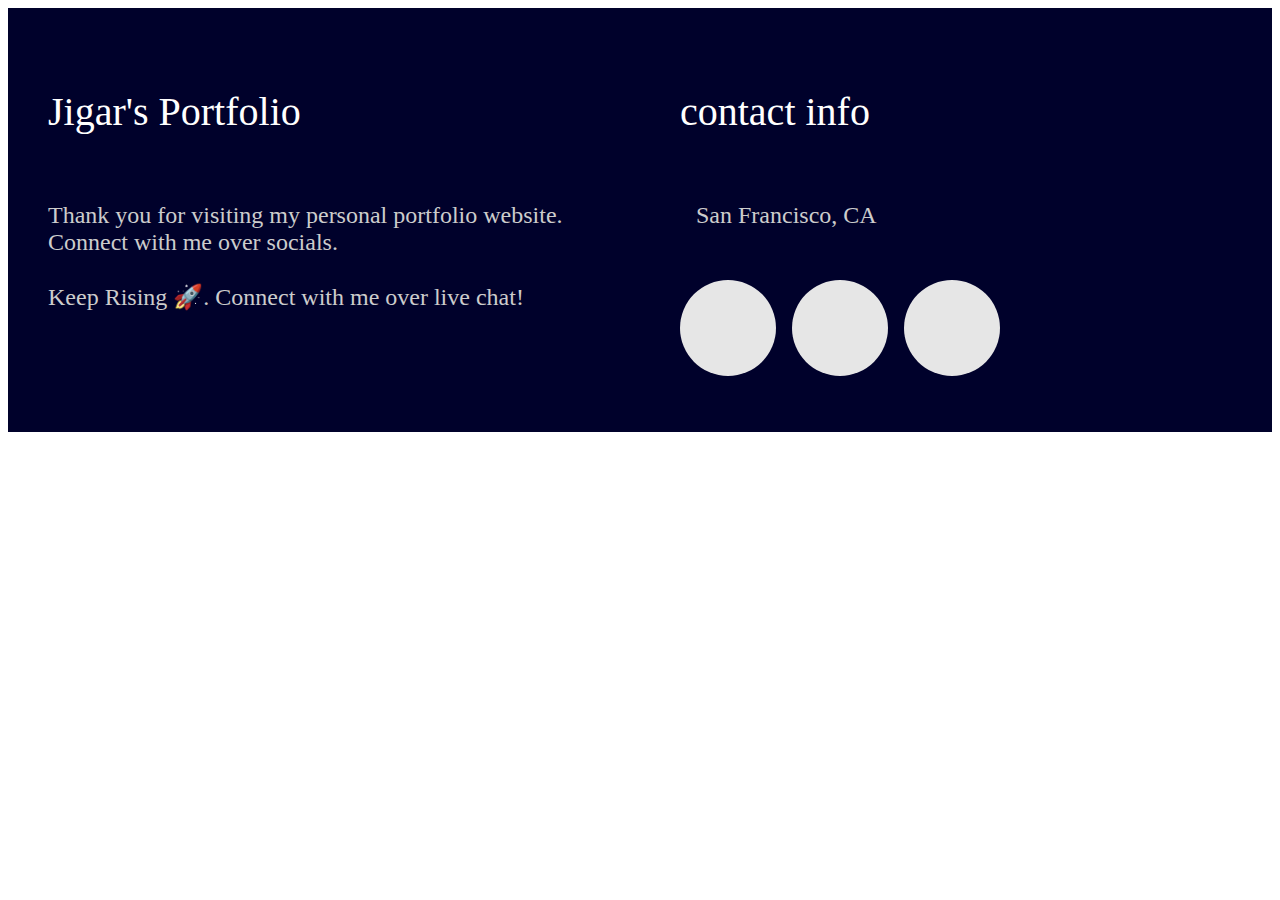
<file: footer.html>
<!-- footer section starts -->
<!DOCTYPE html>
<html lang="en">
<head>
    <meta charset="UTF-8">
    <meta http-equiv="X-UA-Compatible" content="IE=edge">
    <meta name="viewport" content="width=device-width, initial-scale=1.0">
    <link rel="stylesheet" href="/assets/css/footer.css">
</head>
<body oncontextmenu="return false">

<section class="footer">

    <div class="box-container">

        <div class="box">
            <h3>Jigar's Portfolio</h3>
            <p>Thank you for visiting my personal portfolio website. Connect with me over socials. <br/> <br/> Keep Rising 🚀. Connect with me over live chat!</p>
        </div>

        <div class="box">
            <h3>contact info</h3>
            <p> <i class="fas fa-map-marked-alt"></i>San Francisco, CA</p>
            <div class="share">
                <a href="https://www.linkedin.com/in/jigar-sable" class="fab fa-linkedin" aria-label="LinkedIn" target="_blank"></a>
                <a href="https://github.com/jigar-sable" class="fab fa-github" aria-label="GitHub" target="_blank"></a>
                <a href="mailto:jigarsable21@gmail.com" class="fas fa-envelope" aria-label="Mail" target="_blank"></a>
            </div>
        </div>
    </div>
</section>
  <!-- footer section ends -->
</file>
<file: assets/css/footer.css>
/* Footer.css */
.footer {
    min-height: auto;
    padding-top: 0;
    background: rgb(0, 1, 43);
  }
  .footer .box-container {
    display: flex;
    justify-content: center;
    flex-wrap: wrap;
  }
  .footer .box-container .box {
    flex: 1 1 25rem;
    margin: 2.5rem;
  }
  .footer .box-container .box h3 {
    font-size: 2.5rem;
    color: #fff;
    padding-bottom: 1rem;
    font-weight: normal;
  }
  .footer .box-container .box p {
    font-size: 1.5rem;
    color: #ccc;
    padding: 0.7rem 0;
    text-transform: none;
  }
  .footer .box-container .box p i {
    padding-right: 1rem;
    color: #ffae00;
  }
  .footer .box-container .box a {
    font-size: 1.5rem;
    color: rgb(238, 238, 238);
    padding: 0.3rem 0;
    display: block;
  }
  .footer .box-container .box a:hover {
    color: #ffae00;
  }
  .footer .box-container .box .share {
    display: flex;
    flex-wrap: wrap;
    padding: 1rem 0;
  }
  .footer .box-container .box .share a {
    height: 4rem;
    width: 4rem;
    padding: 1rem;
    text-align: center;
    border-radius: 5rem;
    font-size: 1.7rem;
    margin-right: 1rem;
    transition: 0.2s;
    background: rgb(230, 230, 230);
    color: #02094b;
    border: none;
  }
  .footer .box-container .box .share a:hover {
    background: transparent;
    transform: scale(0.98);
    border: 0.1rem solid rgb(180, 178, 178);
    color: #ffae00;
  }
  .footer .credit {
    padding: 1rem 0 0 0;
    text-align: center;
    font-size: 1.5rem;
    font-family: "Nunito", sans-serif;
    font-weight: 600;
    color: #fff;
    border-top: 0.1rem solid #fff3;
  }
  .footer .credit a {
    color: #ffae00;
  }
  .footer .fa {
    color: #e90606;
    margin: 0 0.3rem;
    font-size: 1.5rem;
    animation: pound 0.35s infinite alternate;
  }
  @-webkit-keyframes pound {
    to {
      transform: scale(1.1);
    }
  }
  @keyframes pound {
    to {
      transform: scale(1.1);
    }
  }
  @media (max-width: 450px) {
    .footer .box-container .box {
      margin: 1.5rem;
    }
    .footer .box-container .box p {
      padding: 0.7rem;
    }
    .footer .box-container .box .share a {
      padding: 1.2rem;
    }
  }
  /* footer section ends */
</file>
